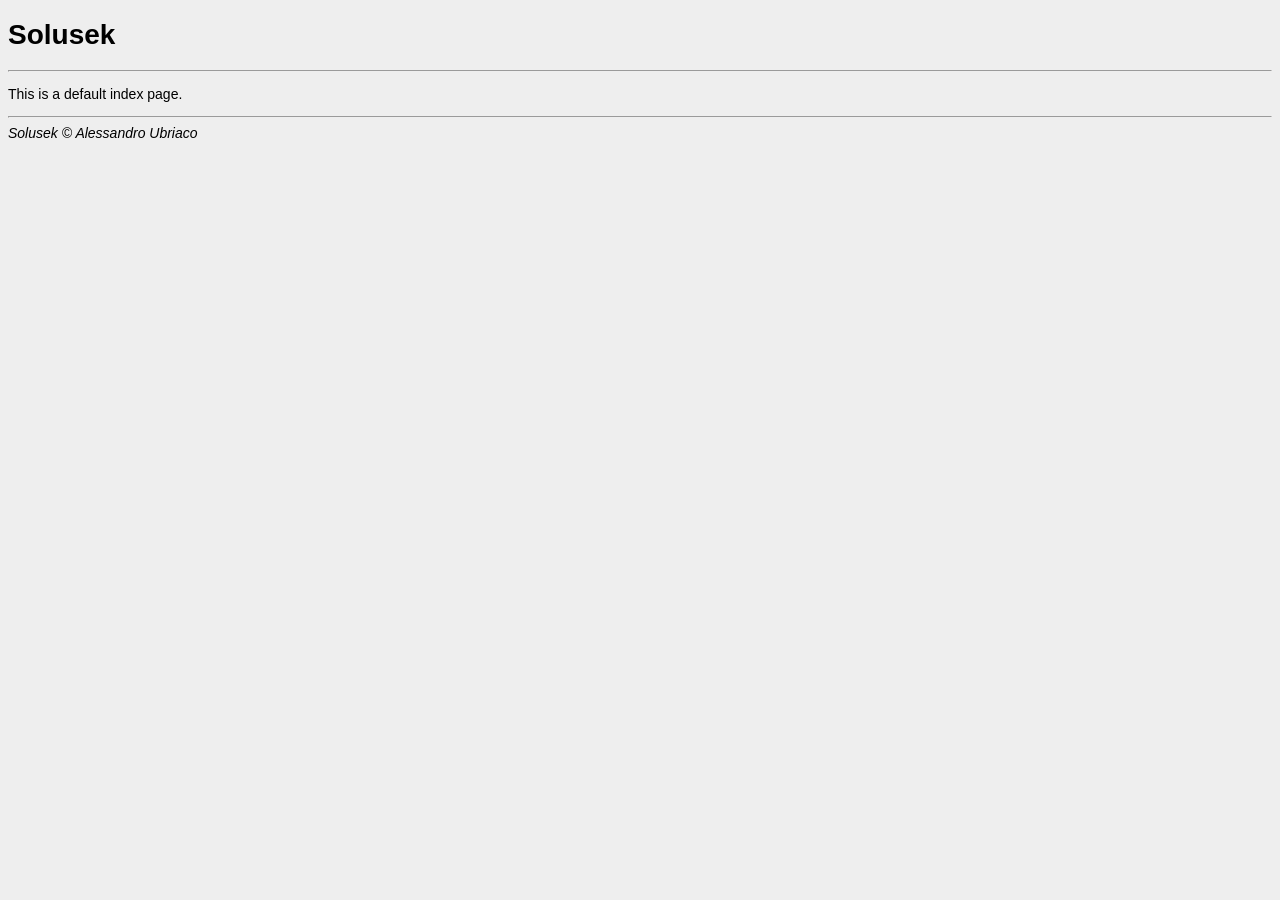
<file: static/index.html>
<!DOCTYPE html>
<html>

<head>
    <title>Solusek</title>
    <link rel="stylesheet" href="css/design.css" type="text/css" />
</head>

<body>
    <h1>Solusek</h1>
    <hr />
    <p>This is a default index page.</p>
    <hr />
    <i>Solusek &copy; Alessandro Ubriaco</i>
</body>

</html>
</file>
<file: static/css/design.css>
body
{
  background-color: #eeeeee;
  font-family: Arial;
  font-size: 14px;
}
</file>
